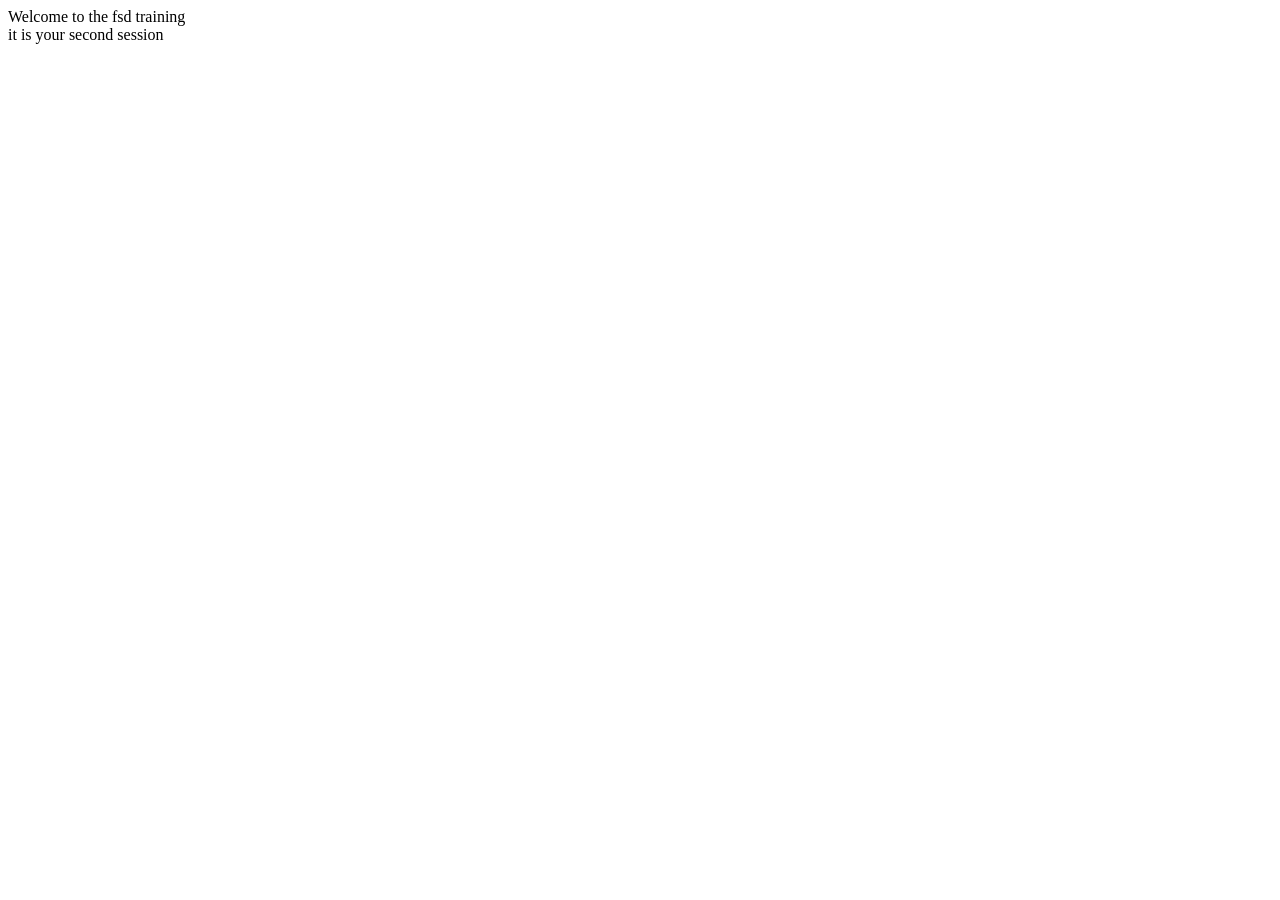
<file: index.html>
<!DOCTYPE html>
<html lang="en">
<head>
    <meta charset="UTF-8">
    <meta name="viewport" content="width=<device-width>, initial-scale=1.0">
    <title>Document</title>
</head>
<body>
    <div id="container">Welcome to the fsd training</div>
    <div class="container-class">it  is your second session</div>
</body>
</html>
</file>
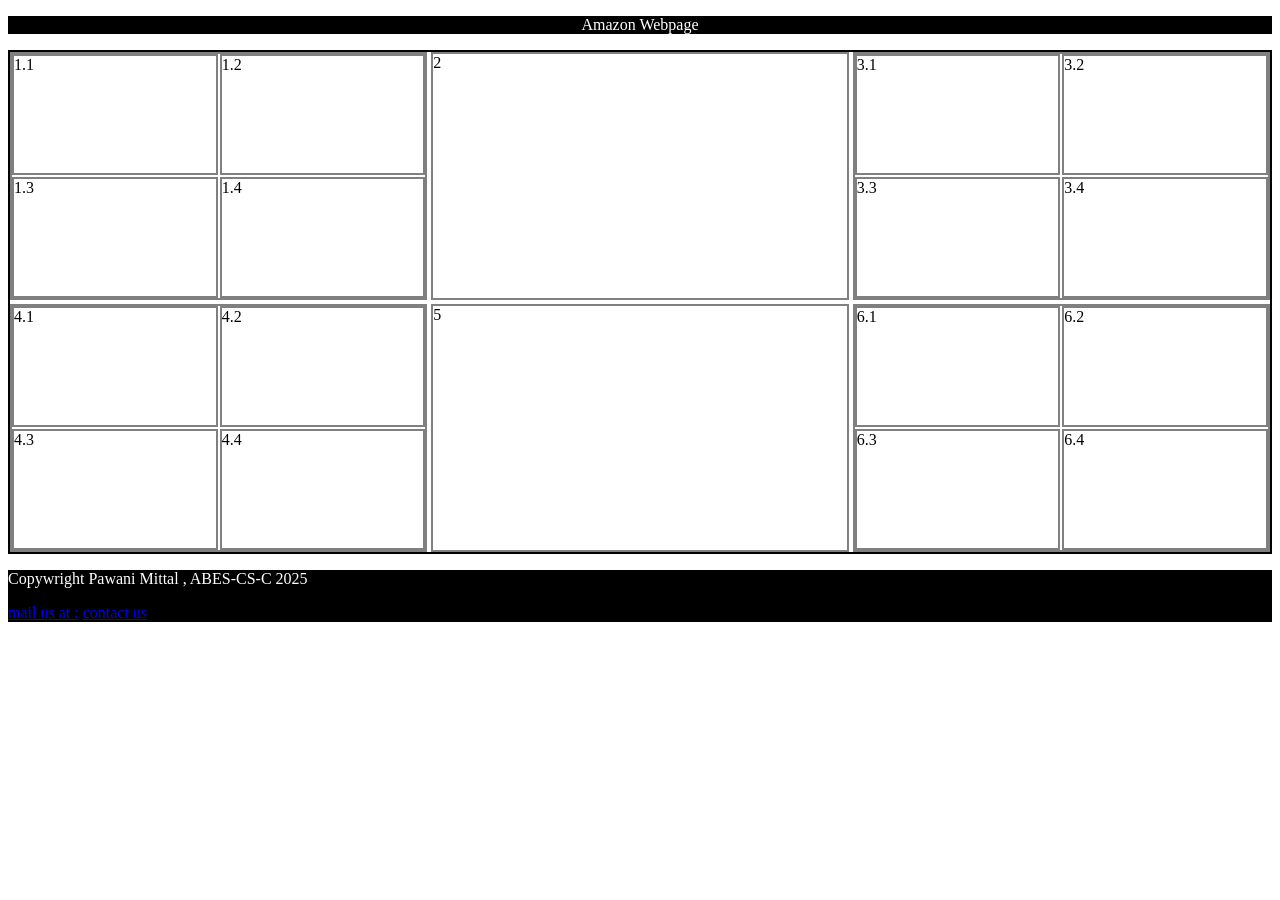
<file: day_5/gridwork/index.html>
<!DOCTYPE html>
<html lang="en">
<head>
    <meta charset="UTF-8">
    <meta name="viewport" content="width=device-width, initial-scale=1.0">
    <title>Document</title>
    <link rel="stylesheet" href="./index.css">
</head>
<body>
   <header id="head">
       <p>Amazon Webpage</p>
    </header>
<main>
    <div id="container-box">
    <div class="box">
        <div class="part">1.1</div>
        <div class="part">1.2</div>
        <div class="part">1.3</div>
        <div class="part">1.4</div>
    </div>
    <div class="box">2</div>
    <div class="box">
        <div class="part">3.1</div>
        <div class="part">3.2</div>
        <div class="part">3.3</div>
        <div class="part">3.4</div>
    </div>
    <div class="box">
        <div class="part">4.1</div>
        <div class="part">4.2</div>
        <div class="part">4.3</div>
        <div class="part">4.4</div>
    </div>
    <div class="box">5</div>
    <div class="box">
        <div class="part">6.1</div>
        <div class="part">6.2</div>
        <div class="part">6.3</div>
        <div class="part">6.4</div>
    </div>
    </div>
</main>
  <footer id="footer">
     <p>
        Copywright Pawani Mittal , ABES-CS-C 2025
     </p>
     <a href="malito:pawabnimittal879@gmail.com">mail us at :</a>
     <a href="tel:+91 7086376543">contact us</a>
   </footer>
</body>
</html>
</file>
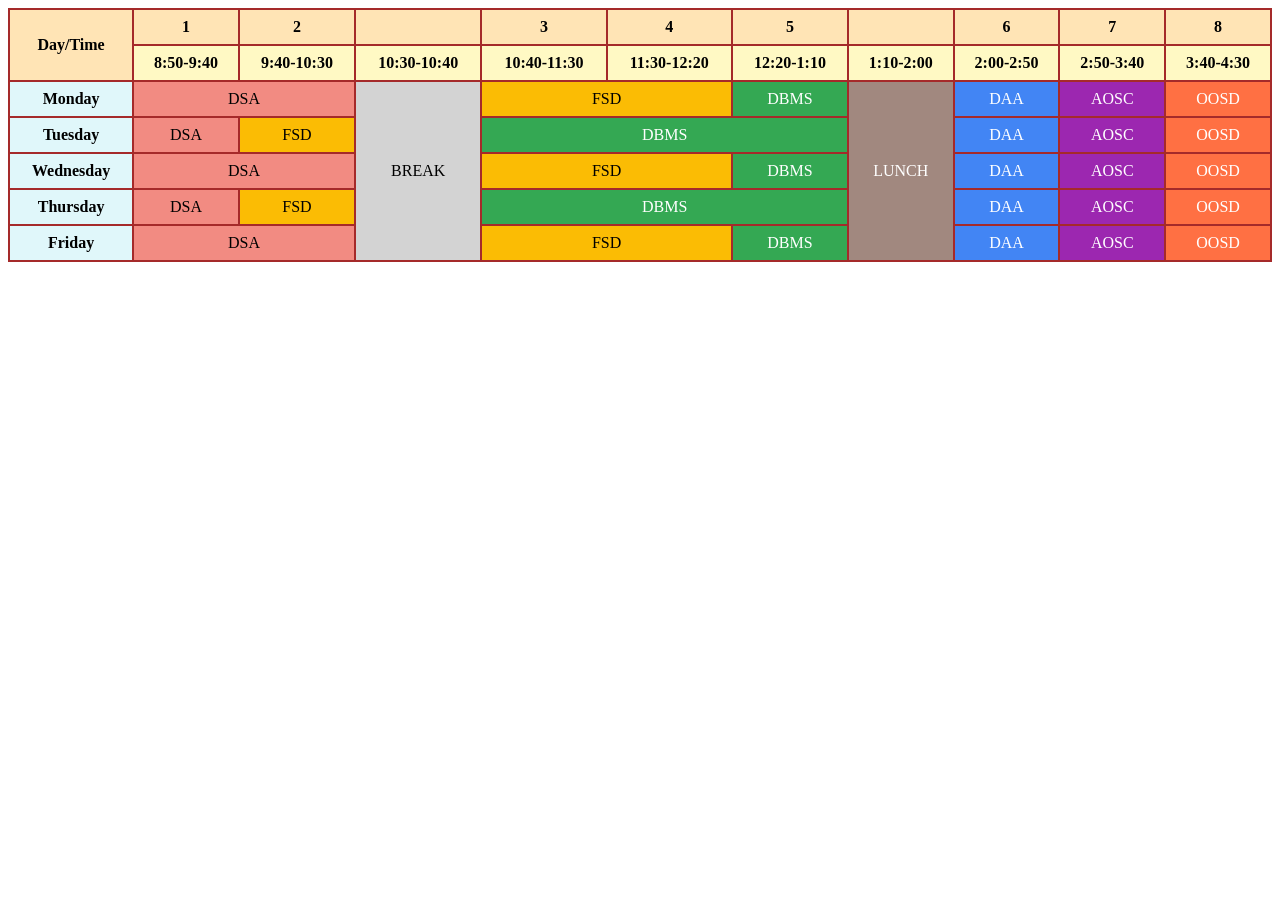
<file: timetable.html>
<!DOCTYPE html>
<html lang="en">
<head>
    <meta charset="UTF-8">
    <meta name="viewport" content="width=device-width, initial-scale=1.0">
    <title>Colored Timetable</title>
    <style>
        table {
            border-collapse: collapse;
            width: 100%;
        }
        th, td {
            text-align: center;
            border: 2px solid brown;
            padding: 8px;
        }

    
        th {
            background-color: #ffe4b5; 
        }

        
        .day {
            background-color: #e0f7fa; 
            font-weight: bold;
        }

       
        .time {
            background-color: #fff9c4; 
            font-weight: bold;
        }

        
        .dsa { background-color: #f28b82; }  
        .fsd { background-color: #fbbc04; }    
        .dbms { background-color: #34a853; color: white; }
        .daa { background-color: #4285f4; color: white; } 
        .aosc { background-color: #9c27b0; color: white; } 
        .oosd { background-color: #ff7043; color: white; } 

       
        .break { background-color: #d3d3d3; } 
        .lunch { background-color: #a1887f; color: white; }
    </style>
</head>
<body>
    <table>
        <tr>
            <th rowspan="2">Day/Time</th>
            <th>1</th>
            <th>2</th>
            <th></th>
            <th>3</th>
            <th>4</th>
            <th>5</th>
            <th></th>
            <th>6</th>
            <th>7</th>
            <th>8</th>
        </tr>
        <tr class="time">
            <td>8:50-9:40</td>
            <td>9:40-10:30</td>
            <td>10:30-10:40</td>
            <td>10:40-11:30</td>
            <td>11:30-12:20</td>
            <td>12:20-1:10</td>
            <td>1:10-2:00</td>
            <td>2:00-2:50</td>
            <td>2:50-3:40</td>
            <td>3:40-4:30</td>
        </tr>
        <tr>
            <td class="day">Monday</td>
            <td colspan="2" class="dsa">DSA</td>
            <td rowspan="5" class="break">BREAK</td>
            <td colspan="2" class="fsd">FSD</td>
            <td class="dbms">DBMS</td>
            <td rowspan="5" class="lunch">LUNCH</td>
            <td class="daa">DAA</td>
            <td class="aosc">AOSC</td>
            <td class="oosd">OOSD</td>
        </tr>
        <tr>
            <td class="day">Tuesday</td>
            <td class="dsa">DSA</td>
            <td class="fsd">FSD</td>
            <td colspan="3" class="dbms">DBMS</td>
            <td class="daa">DAA</td>
            <td class="aosc">AOSC</td>
            <td class="oosd">OOSD</td>
        </tr>
        <tr>
            <td class="day">Wednesday</td>
            <td colspan="2" class="dsa">DSA</td>
            <td colspan="2" class="fsd">FSD</td>
            <td class="dbms">DBMS</td>
            <td class="daa">DAA</td>
            <td class="aosc">AOSC</td>
            <td class="oosd">OOSD</td>
        </tr>
        <tr>
            <td class="day">Thursday</td>
            <td class="dsa">DSA</td>
            <td class="fsd">FSD</td>
            <td colspan="3" class="dbms">DBMS</td>
            <td class="daa">DAA</td>
            <td class="aosc">AOSC</td>
            <td class="oosd">OOSD</td>
        </tr>
        <tr>
            <td class="day">Friday</td>
            <td colspan="2" class="dsa">DSA</td>
            <td colspan="2" class="fsd">FSD</td>
            <td class="dbms">DBMS</td>
            <td class="daa">DAA</td>
            <td class="aosc">AOSC</td>
            <td class="oosd">OOSD</td>
        </tr>
    </table>
</body>
</html>
</file>
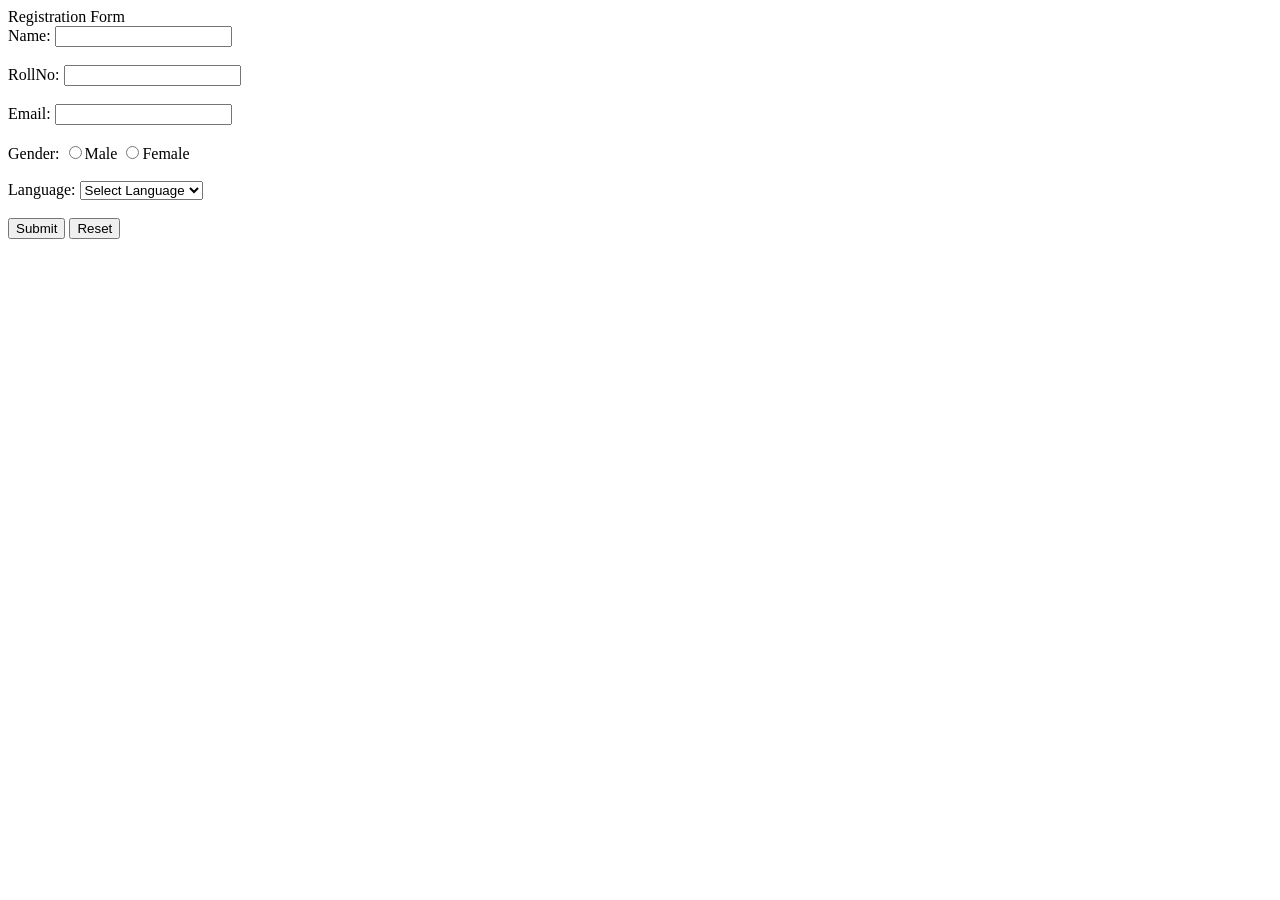
<file: day_3/form.html>
<!DOCTYPE html>
<html lang="en">

<head>
    <meta charset="UTF-8">
    <meta name="viewport" content="width=device-width, initial-scale=1.0">
    <title>Document</title>
</head>

<body>
    <header>Registration Form</header>
    <main>
        <form action="./welcome.html">
            <label for="name">Name: </label>
            <input type="text" name="name" id="name" required>
            <br><br>
            <label for="rollno">RollNo: </label>
            <input type="number" name="rollno" id="rollno" required>
            <br><br>
            <label for="email">Email: </label>
            <input type="email" name="email" id="email" required>
            <br><br>
            <label for="gender">Gender: </label>
            <input type="radio" name="gender" id="male">Male
            <input type="radio" name="gender" id="female">Female
            <br><br>
            <label for="language">Language: </label>
            <select name="language" id="language">
                <option value="c++">C++</option>
                <option value="java">Java</option>
                <option value="javascript">javascript</option>
                <option value="typescript">Typescript</option>
                <option value="select-lang" selected>Select Language</option>
            </select>
            <br><br>

            <input type="submit" value="Submit">
            <input type="reset" value="Reset">
        </form>
    </main>
    <footer>

    </footer>
</body>

</html>
</file>
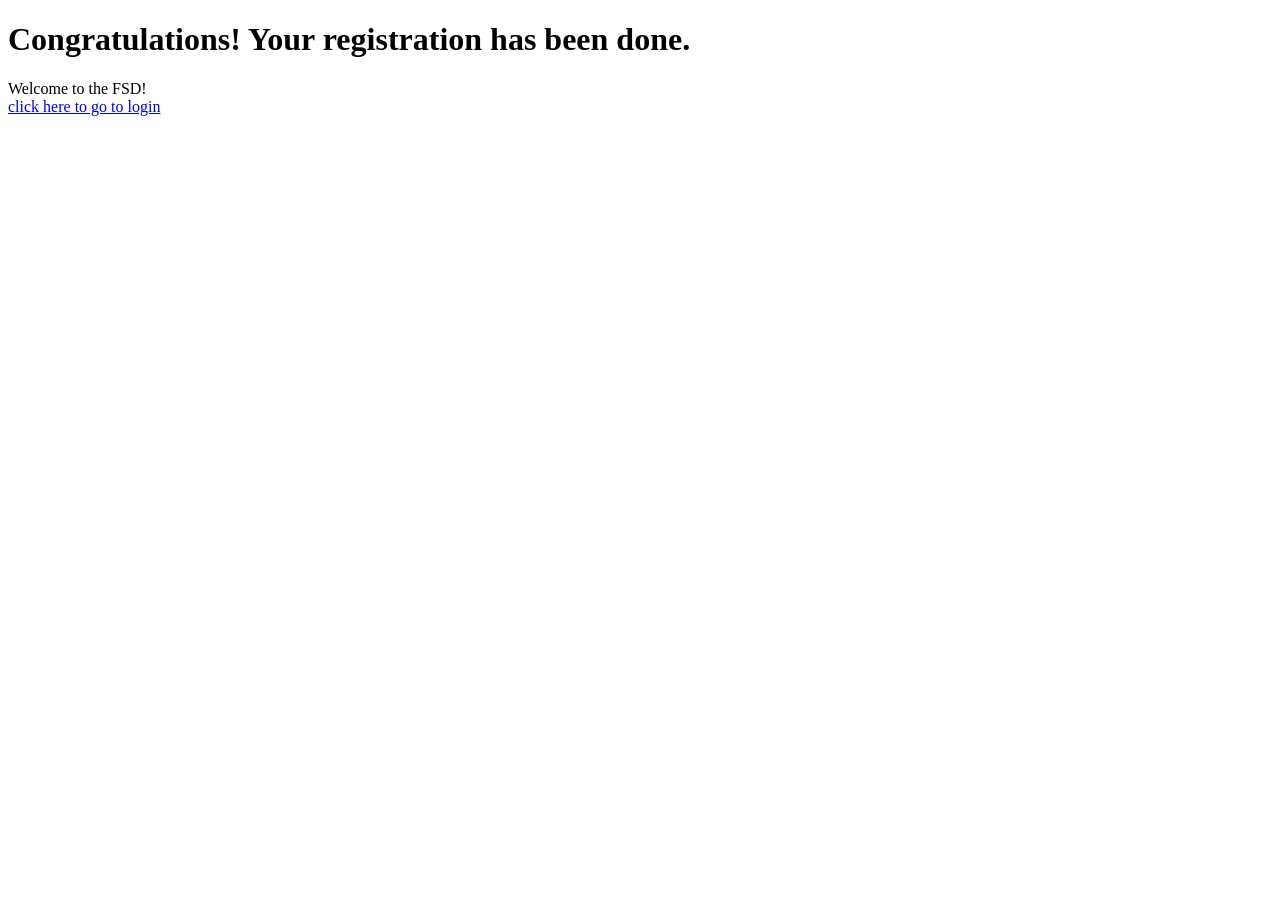
<file: day_3/welcome.html>
<!DOCTYPE html>
<html lang="en">
<head>
    <meta charset="UTF-8">
    <meta name="viewport" content="width=device-width, initial-scale=1.0">
    <title>Document</title>
</head>
<body>
    <h1>Congratulations! Your registration has been done.</h1>
    <div>Welcome to the FSD!</div>
    <a href="./login.html">click here to go to login</a>
</body>
</html>
</file>
<file: day_5/gridwork/index.css>
#container-box{
    display: grid;
    grid-template-rows: repeat(2,1fr);
    grid-template-columns: repeat(3,1fr);
    border:2px solid black ;
    gap:4px;

    height:500px;
}
.box{
    border:2px solid gray;
}
.box:nth-child(1),
.box:nth-child(3),
.box:nth-child(4),
.box:nth-child(6){
    display: grid;
    grid-template-columns: repeat(2,1fr);
    grid-template-rows: repeat(2,1fr);
    gap: 2px;
}
.part{
    border: 2px solid gray;

}
#head{
    background-color: black;
    color: white;
    text-align: center;

}
#footer{
    background-color: black;
    color: white;
}
</file>
